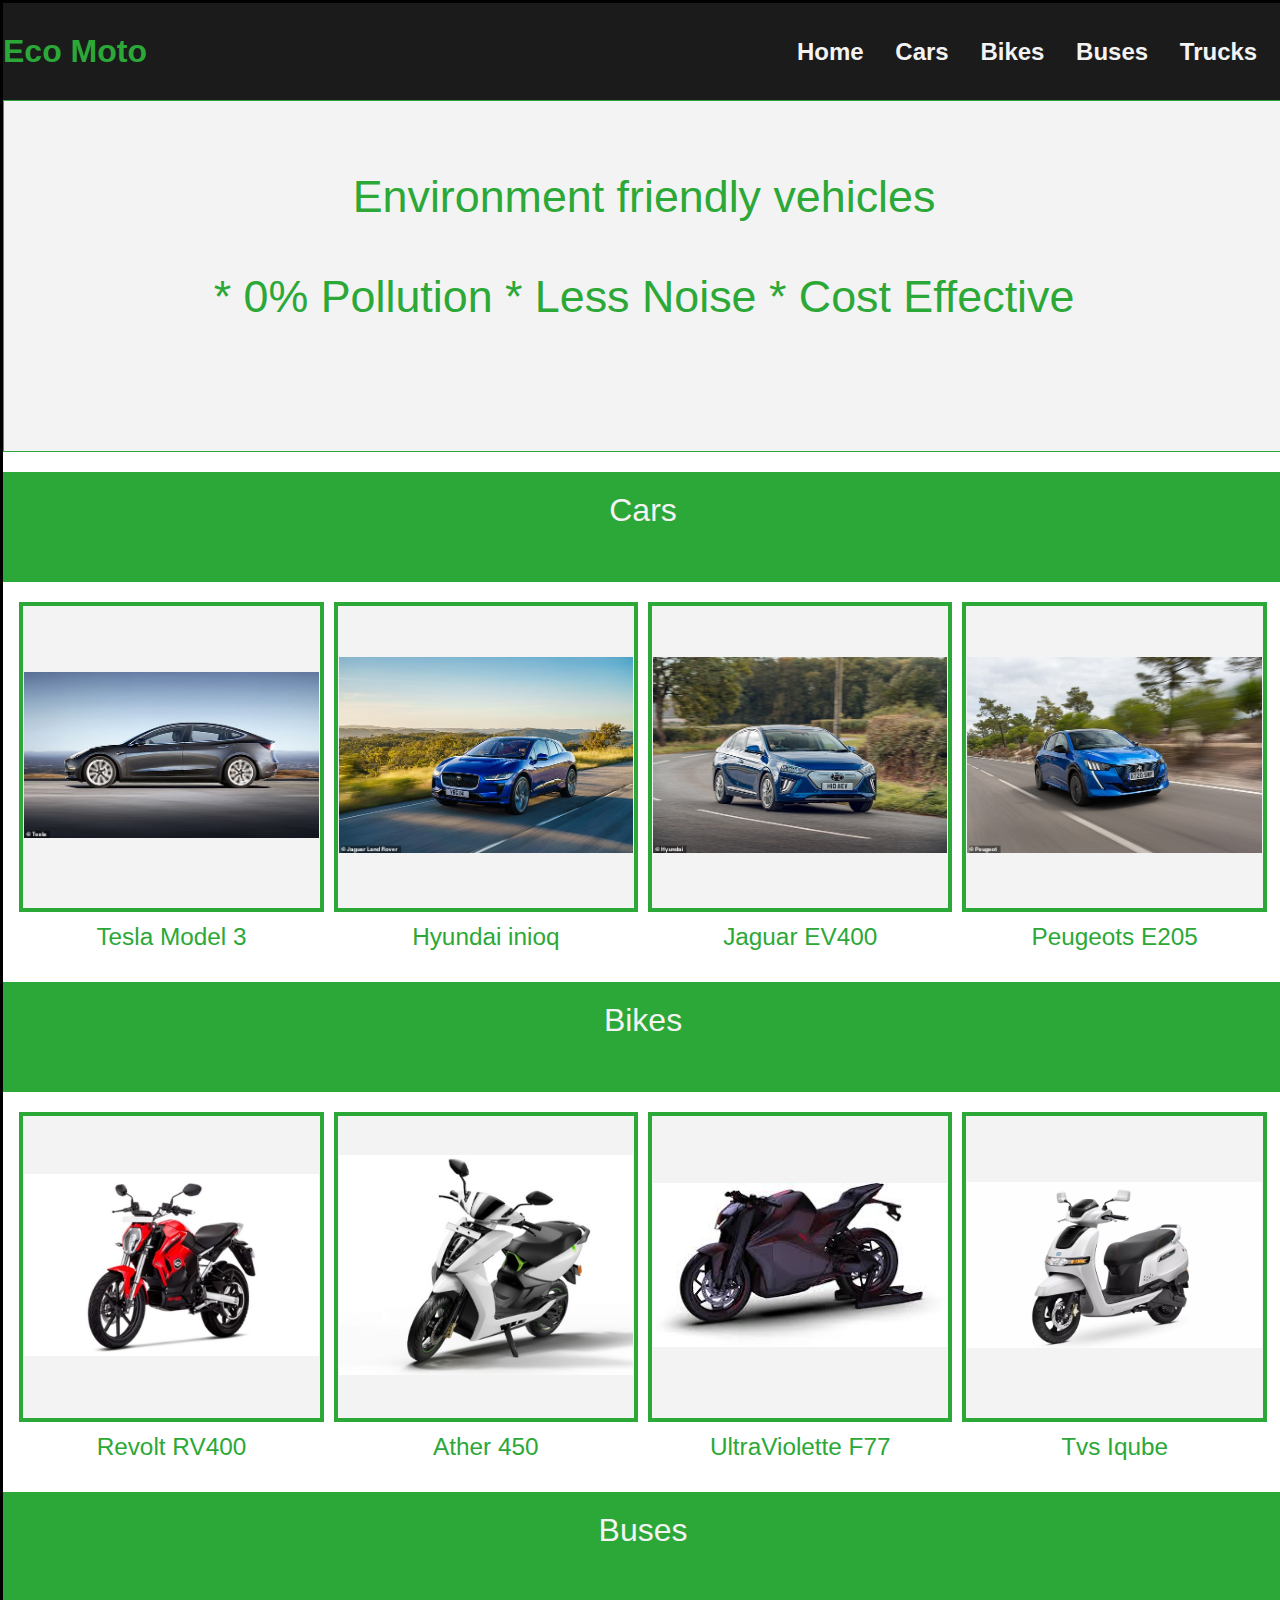
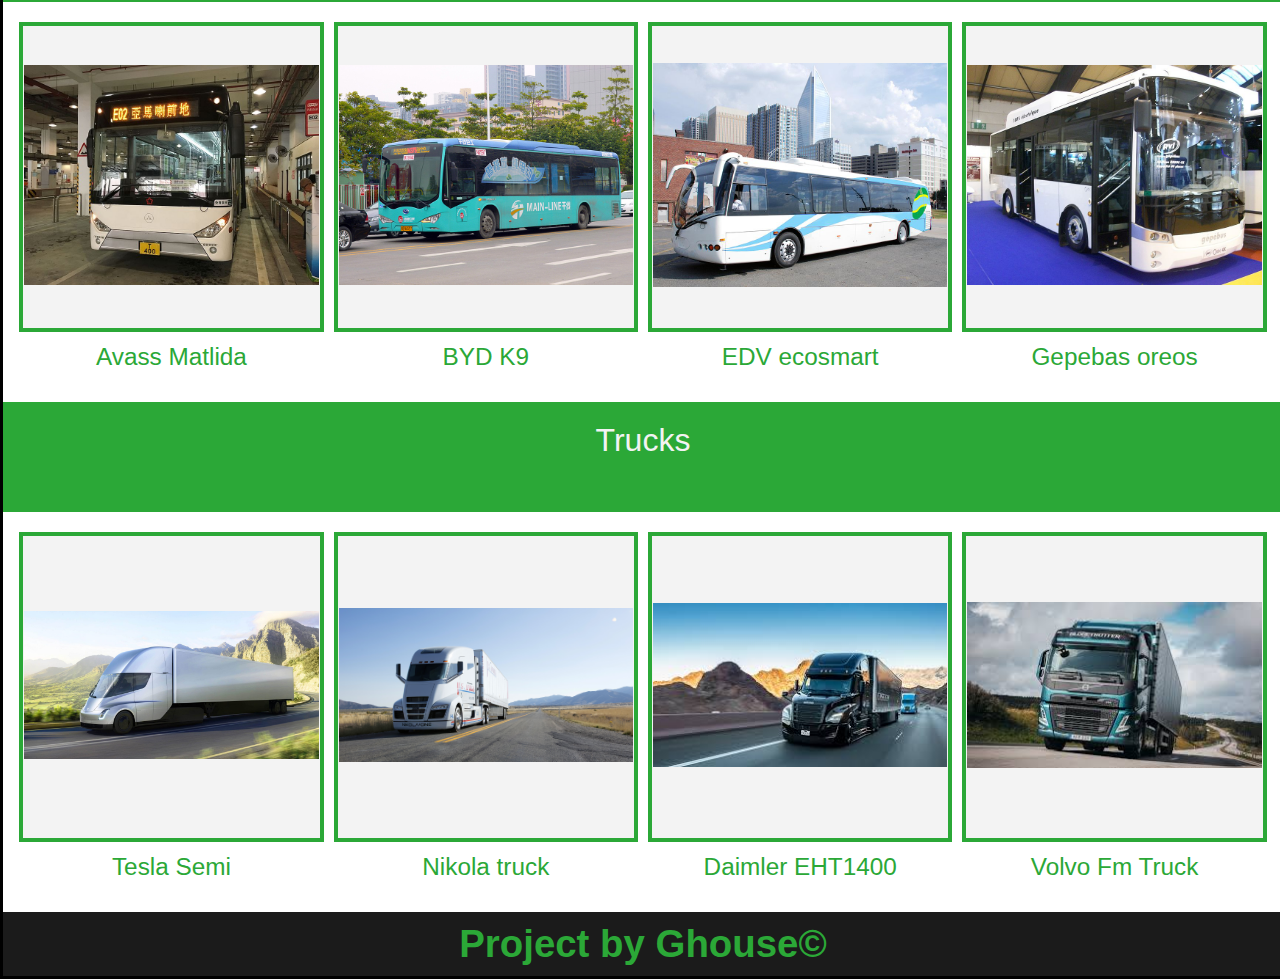
<file: Ecomoto_springboot_webapp2/src/main/webapp/index.html>
<!DOCTYPE html>
<html lang="en">
<head>
    <meta charset="UTF-8">
    <meta name="viewport" content="width=device-width, initial-scale=1.0">
    <title>Project EcoMoto - Spring boot web app</title>
    <link rel="stylesheet" href="css/styles.css">
</head>
<body>
    <div class="headbar">
        <header class="headercls">Eco Moto</header>
        <nav class="navbarcls">
            <a href="#home">Home</a>
            <a href="#cars">Cars</a>
            <a href="#bikes">Bikes</a>
            <a href="#buses">Buses</a>
            <a href="#trucks">Trucks</a>
        </nav>
    </div>
    <div id="home" class="mainpagecls">
        <p class="intro">
         Environment friendly vehicles</br>
         * 0% Pollution * Less Noise * Cost Effective 
        </p>
    </div>
    <div id="cars" class="sectioncls">
    <span>Cars</span>
     <table>
         <tr>
             <td> <img src="images/c1.jpg"></td>
             <td> <img src="images/c2.jpg"> </td>
             <td> <img src="images/c3.jpg"> </td>
             <td> <img src="images/c4.jpg"> </td>
         </tr>
         <tr>
             <td>Tesla Model 3</td>
             <td>Hyundai inioq</td>
             <td>Jaguar EV400</td>
             <td>Peugeots E205</td>
         </tr>
     </table>
    </div>
    <div id="bikes" class="sectioncls">
        <span>Bikes</span>
         <table>
             <tr>
                 <td> <img src="images/bk1.jpg"></td>
                 <td> <img src="images/bk2.jpg"> </td>
                 <td> <img src="images/bk3.jpg"> </td>
                 <td> <img src="images/bk4.jpg"> </td>
             </tr>
             <tr>
                 <td>Revolt RV400</td>
                 <td>Ather 450</td>
                 <td>UltraViolette F77</td>
                 <td>Tvs Iqube</td>
             </tr>
         </table>
        </div>
        <div id="buses" class="sectioncls">
            <span>Buses</span>
             <table>
                 <tr>
                     <td> <img src="images/bs1.jpg"></td>
                     <td> <img src="images/bs2.jpg"> </td>
                     <td> <img src="images/bs3.jpg"> </td>
                     <td> <img src="images/bs4.jpg"> </td>
                 </tr>
                 <tr>
                     <td>Avass Matlida</td>
                     <td>BYD K9</td>
                     <td>EDV ecosmart</td>
                     <td>Gepebas oreos</td>
                 </tr>
             </table>
            </div>
            <div id="trucks" class="sectioncls">
                <span>Trucks</span>
                 <table>
                     <tr>
                         <td> <img src="images/t1.jpg"></td>
                         <td> <img src="images/t2.jpg"> </td>
                         <td> <img src="images/t3.jpg"> </td>
                         <td> <img src="images/t4.jpg"> </td>
                     </tr>
                     <tr>
                         <td>Tesla Semi</td>
                         <td>Nikola truck</td>
                         <td>Daimler EHT1400 </td>
                         <td>Volvo Fm Truck</td>
                     </tr>
                 </table>
                </div>

    <footer class="footercls"> Project by Ghouse&#169; </footer>
    
</body>
</html>
</file>
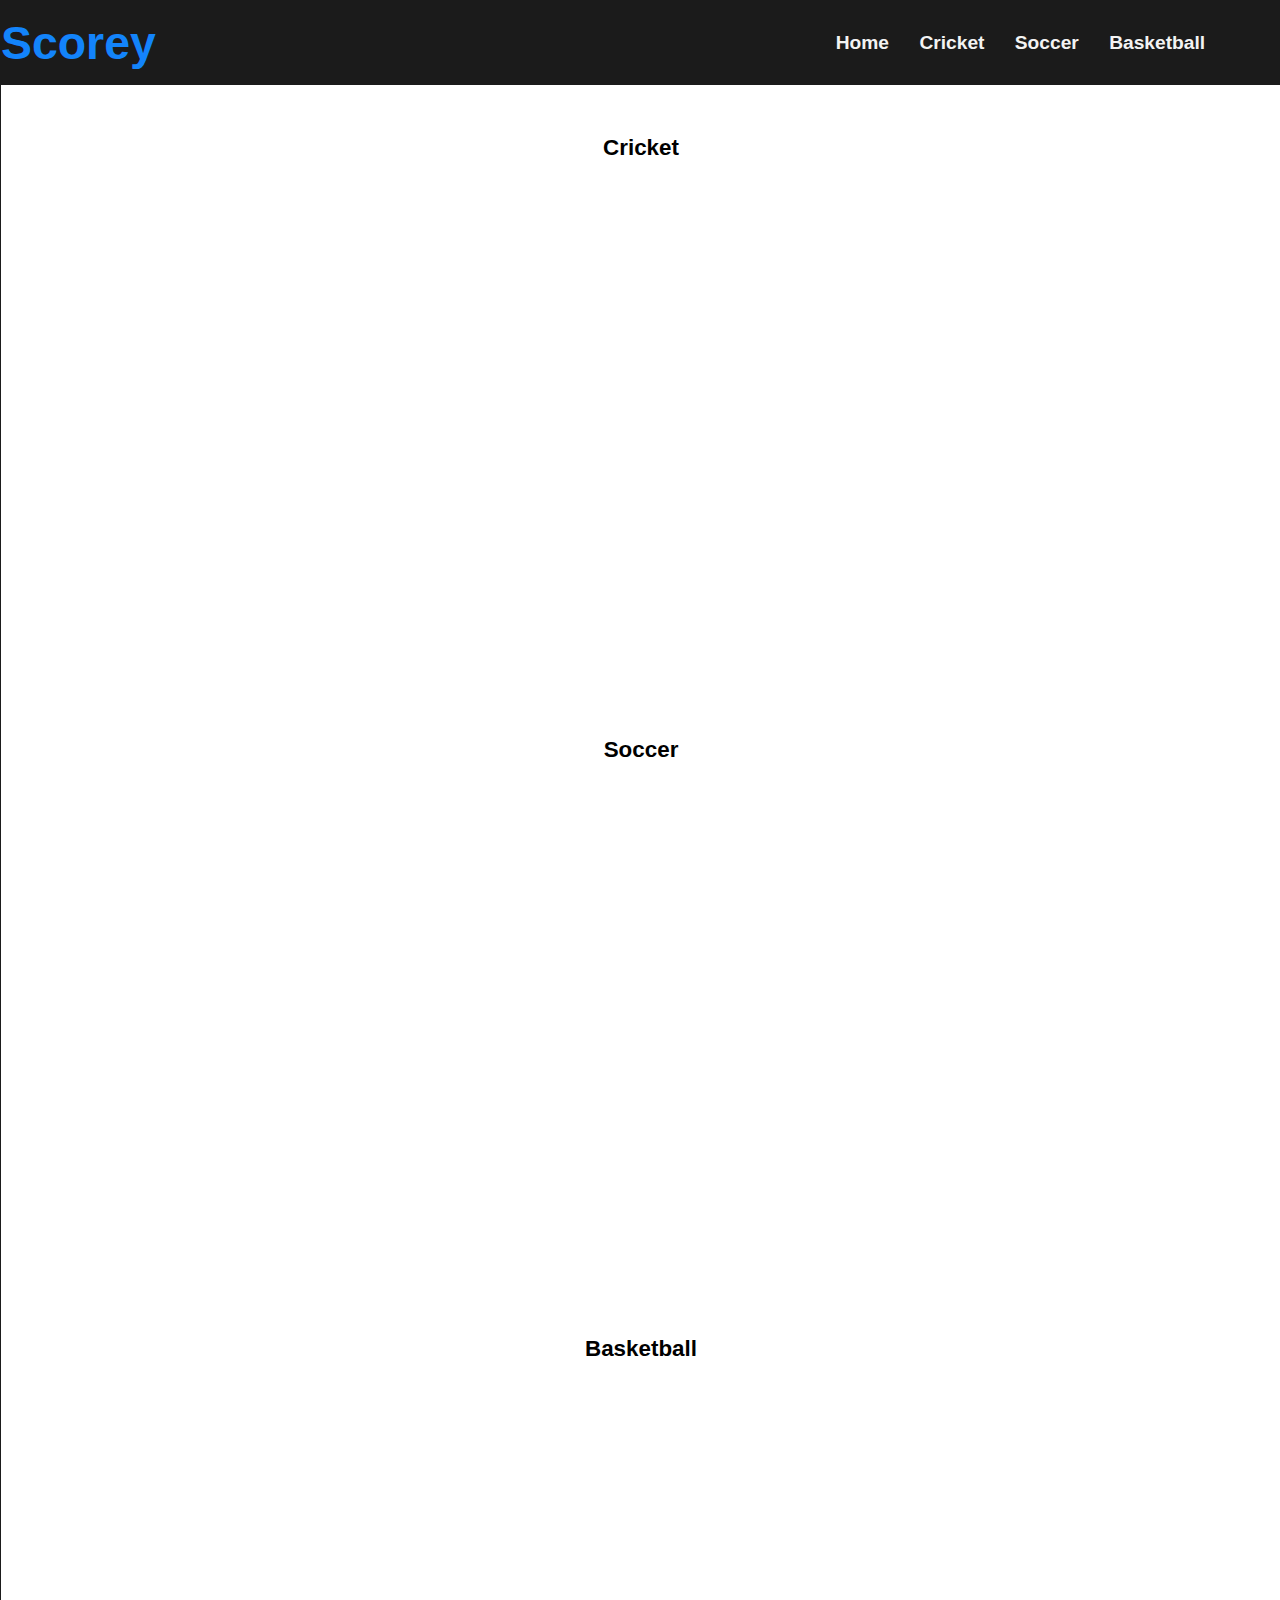
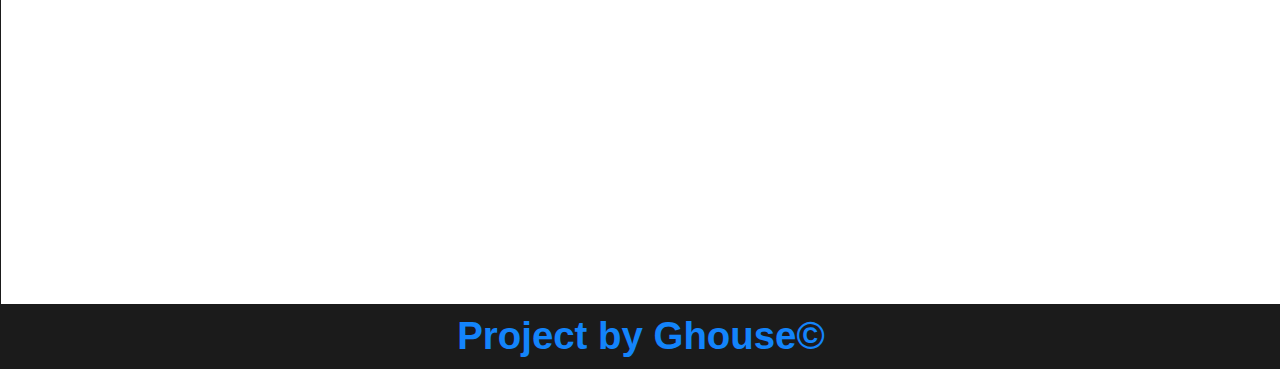
<file: Scorey_springboot_webapp1/src/main/webapp/index.html>
<!DOCTYPE html>
<html>
<head>
<meta charset="ISO-8859-1">
<title>Scorey - Spring Boot webapp </title>
<link rel="stylesheet" href="css/styles.css" type="text/css">
</head>
<body>
  <div class="headbar" id="home">
    <header class="headercls">Scorey</header>
    <nav class="navbarcls">
        <a href="#home">Home</a>
        <a href="#cricket">Cricket</a>
        <a href="#soccer">Soccer</a>
        <a href="#basketball">Basketball</a>
    </nav>
</div>
  <div id="cricket">
    <p class="category"> Cricket</p>
    <iframe src="https://widget.crictimes.org/" style="width:100%;min-height: 500px;" frameborder="0" scrolling="yes"></iframe>
  </div>
  <div id="soccer">
    <p class="category">Soccer</p>
    <div id="aiscore-free"></div>
    <script language="javascript">document.getElementById("aiscore-free").innerHTML="<iframe src='https://www.aiscore.com?width=1200&theme=blue'  height='500px' width='1200' scrolling='auto' border='0' frameborder='0'></iframe>";
    </script><style>#aiscore-free{display:flex;justify-content:center;height:100%}</style>
  </div>
  <div id="basketball">
    <p class="category">Basketball</p>
    <div id="aiscore-free2"></div>
    <script language="javascript">document.getElementById("aiscore-free2").innerHTML="<iframe src='https://www.aiscore.com/basketball?width=1200&theme=blue'  height='500px' width='1200' scrolling='auto' border='0' frameborder='0'></iframe>";</script>
    <style>#aiscore-free2{display:flex;justify-content:center;height:100%}</style>
  </div>
  <footer class="footercls"> Project by Ghouse&#169; </footer>
</body>
</html>
</file>
<file: Ecomoto_springboot_webapp2/src/main/webapp/css/styles.css>
/*
#1b1b1b
#2ba837
#f3f3f3
*/


html{
    scroll-behavior: smooth;
}
body{
	width:1280px;
    margin:0px auto;
    font-family:'arial',sans-serif;
    border:black 3px solid;
}
a{
    color:#f3f3f3;
    text-decoration:none;
}
.headbar{
    font-size:2rem;
    font-weight:bolder;
    margin:auto;
    padding:30px 0px;
    background-color:#1b1b1b;
    color:#2ba837;
    display:flex;
    align-items:center;
    position:sticky;
    top:0px;
    width:100%;

}
.headercls{
    display:inline-block;

}
.navbarcls{
    display:inline-block;
    margin-left:650px;
    font-size:1.5rem;

}
.navbarcls a{
    margin-right:25px;
}
.navbarcls a:hover{
      background-color:#2ba837;
      padding:14px;
      border-radius:15px;
}
.footercls{
    margin-top:20px;
    background-color: #1b1b1b;
    color:#2ba837;
    text-align: center;
    font-size: 3vw;
    padding:10px;
    font-weight: bolder;
}

.mainpagecls{
    border:1px solid #2ba837;
    background-color: #f3f3f3;
    color:#2ba837;
    font-size:3.5vw;
    height:350px;
    width:100%;
    border:1px solid #2ba837;
    text-align:center;
    margin:0px auto;
    line-height:100px;
    z-index:-1;

}
.mainpagecls:hover{
    background:radial-gradient(#f3f3f3,rgba(43, 168, 55, 0.7) 90%);

}
table{
    margin:10px auto;
    border-radius:1px;
    border-spacing:10px;
}
.sectioncls{
    margin-top:10px;
}
.sectioncls span{
    background-color: #2ba837;
    color:#f3f3f3;
    font-size:2rem;
    text-align:center;
    display:inline-block;
    margin-top:10px;
    height:90px;
    width:100%;
    padding-top:20px;

}
.sectioncls span:hover{
    color:#2ba837;
    border:#2ba837 1px solid;
    background:radial-gradient(#f3f3f3,rgba(43, 168, 55, 0.7) 60%);

}
.sectioncls table > tbody > tr:first-child > td{
    background-color: #f3f3f3;
    text-align: center;
    width:23vw;
    height:300px;
    border:#2ba837 4px solid;

}
.sectioncls table > tbody > tr:nth-child(2) > td{
    text-align: center;
    width:23vw;
    color:#2ba837;
    font-size:1.9vw;

}
img{
    max-width:100%;
    max-height:100%;
    object-fit:contain;
}
</file>
<file: Scorey_springboot_webapp1/src/main/webapp/css/styles.css>
html{
    scroll-behavior: smooth;
}
body{
	width:1280px;
    margin:0px auto;
    font-family:'arial',sans-serif;
    border:1px solid #1b1b1b;
}
a{
    color:#f3f3f3;
    text-decoration:none;
}
.headbar{
    font-size:2.9rem;
    font-weight:bolder;
    margin:auto;
    background-color:#1b1b1b;
    color:#1384fb;
    display:flex;
    align-items:center;
    position:sticky;
    top:0px;
    width:100%;
    padding-top:15px;
    padding-bottom:15px;

}
.headercls{
    display:inline-block;

}
.navbarcls{
    display:inline-block;
    margin-left:680px;
    font-size:1.2rem;

}
.navbarcls a{
    margin-right:25px;
}
.navbarcls a:hover{
      background-color:#1384fb;
      padding:8px;
      margin-right:10px;
}
.category{
    margin-top:50px;
    text-align: center;
    font-size:1.4rem;
    font-weight:bolder;
}
.footercls{
    margin-top:20px;
    background-color: #1b1b1b;
    color:#1384fb;
    text-align: center;
    font-size: 3vw;
    padding:10px;
    font-weight: bolder;
}
</file>
